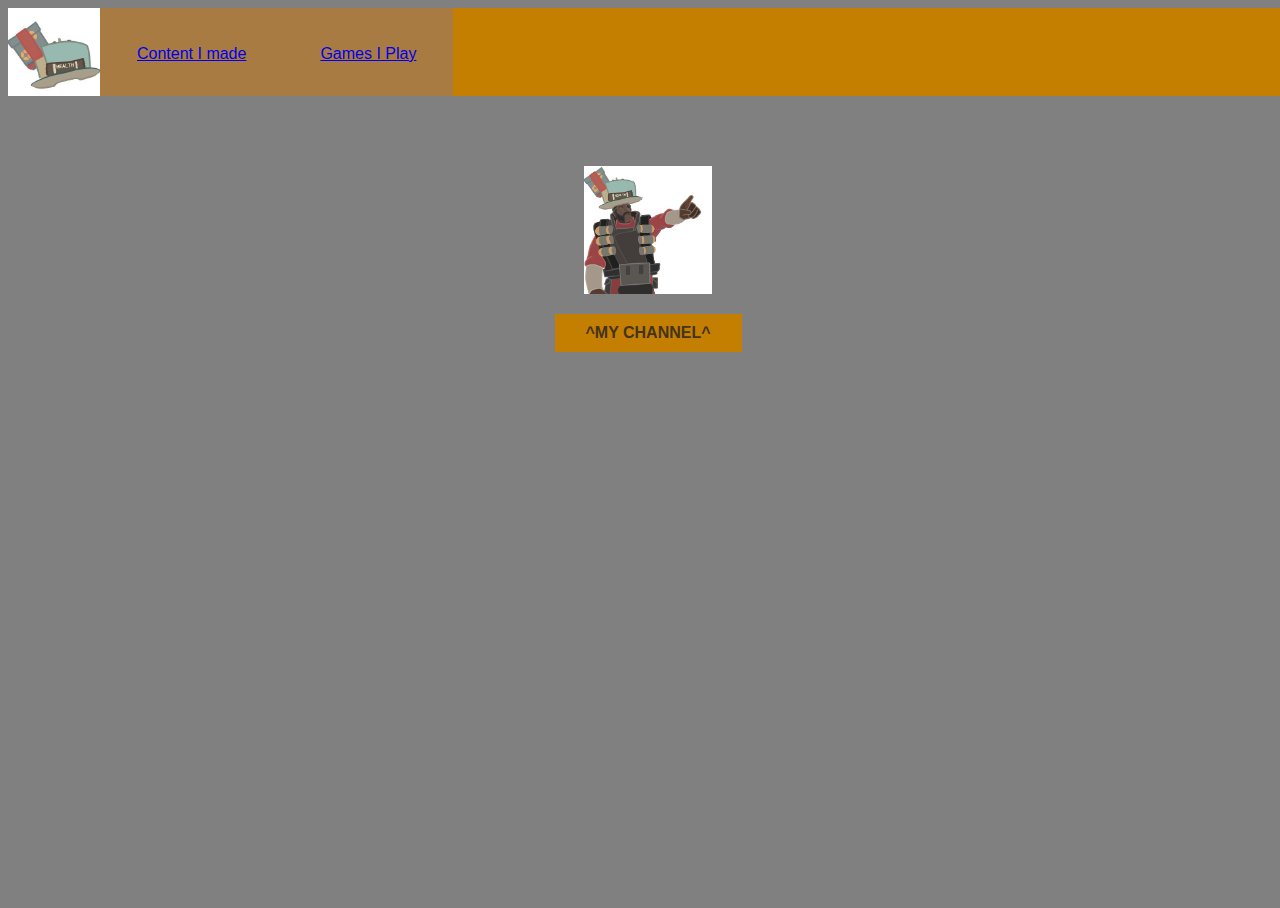
<file: index.html>
<!DOCTYPE html>
<html>

<head>
  <meta charset="utf-8">
  <meta name="viewport" content="width=device-width">
  <title>replit</title>
  <link href="style.css" rel="stylesheet" type="text/css" />
</head>

<body>
<ul>
    <div class="icon">
      <span>
      <li>
        <a href="index.html">
            <img src="images/cakehat.jpg" width="92px" height="92px">
        </a>
      </li>
      </span>
      <div class="dropdown-content">
        <p>spooky</p>
      </div>
    </div>
    <li><a href="page2.html">Content I made</a></li>
    <li><a href="games.html">Games I Play</a></li>
</ul>
  <br>
  <br>
  <br>
  <p>
  <a target="_blank" href="https://www.youtube.com/@AttackJack33">
    <img class="bodytext1" src="images/public.jpeg">
  </a>
  </p>
  <p>
    <div class="channel">
      ^MY CHANNEL^
    </div>
  </p>
</body>

</html>
</file>
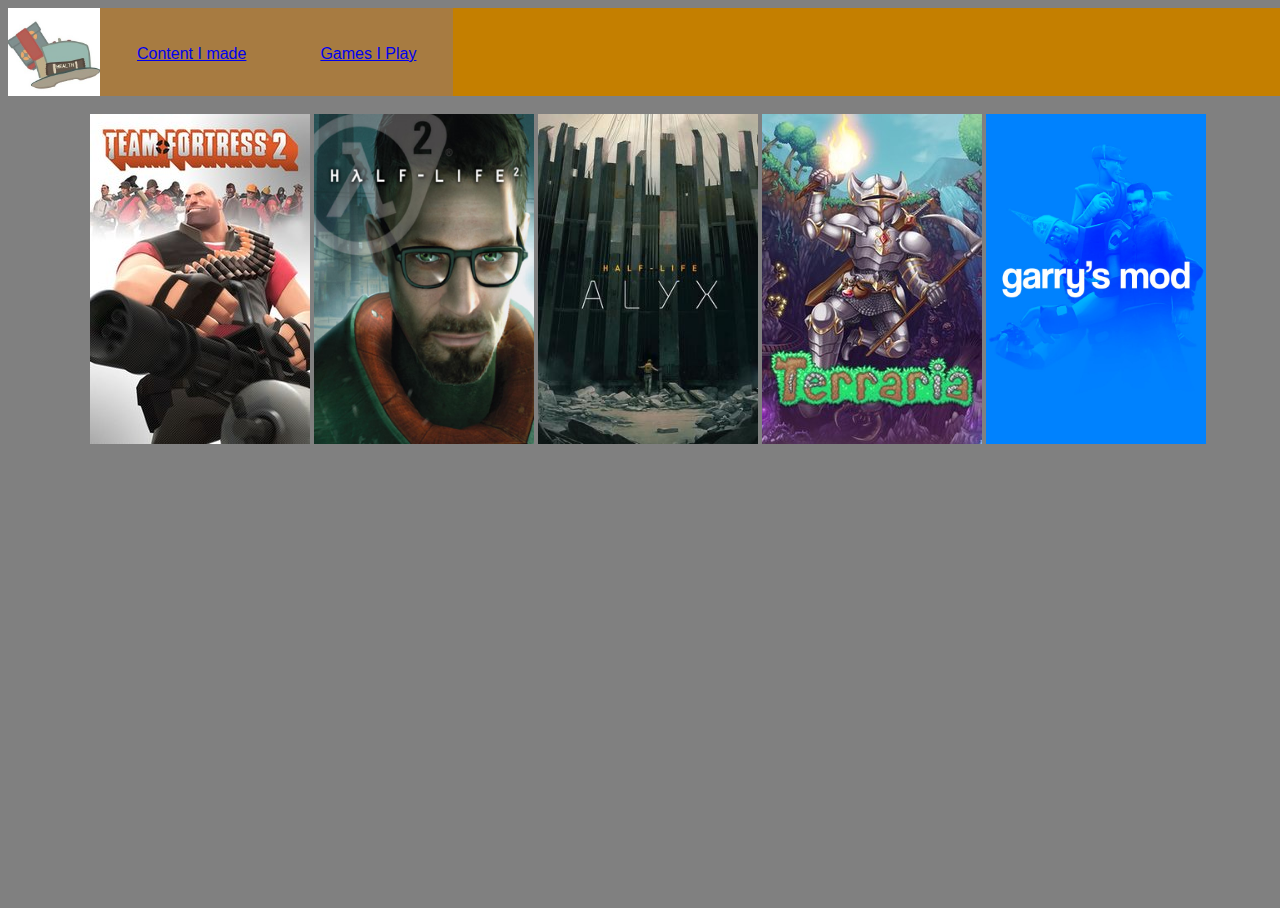
<file: games.html>
<!DOCTYPE html>
<html>

<head>
  <meta charset="utf-8">
  <meta name="viewport" content="width=device-width">
  <title>replit</title>
  <link href="style.css" rel="stylesheet" type="text/css" />
</head>

<body>
<ul>
    <div class="icon">
      <li>
        <a href="index.html">
            <img src="images/cakehat.jpg" width="92px" height="92px">
        </a>
      </li>
    </div>
    <li><a href="page2.html">Content I made</a></li>
    <li><a href="games.html">Games I Play</a></li>
</ul>
<br>
  <div class="gallery">
  <a href="https://store.steampowered.com/app/440" target="_blank"><img src="images/Tf2_standalonebox.jpg"></a>
  <a href="https://store.steampowered.com/app/220" target="_blank"><img src="images/Half-Life_2_cover.jpg" width="220px"></a>
  <a href="https://store.steampowered.com/app/546560" target="_blank"><img src="images/Half-Life_Alyx_Cover_Art.jpg"></a>
  <a href="https://store.steampowered.com/app/105600" target="_blank"><img src="images/Terraria_Steam_artwork.jpg"></a>
  <a href="https://store.steampowered.com/app/4000" target="_blank"><img src="images/library_600x900_2x.jpg"></a>
  </div>
</body>
</html>
</file>
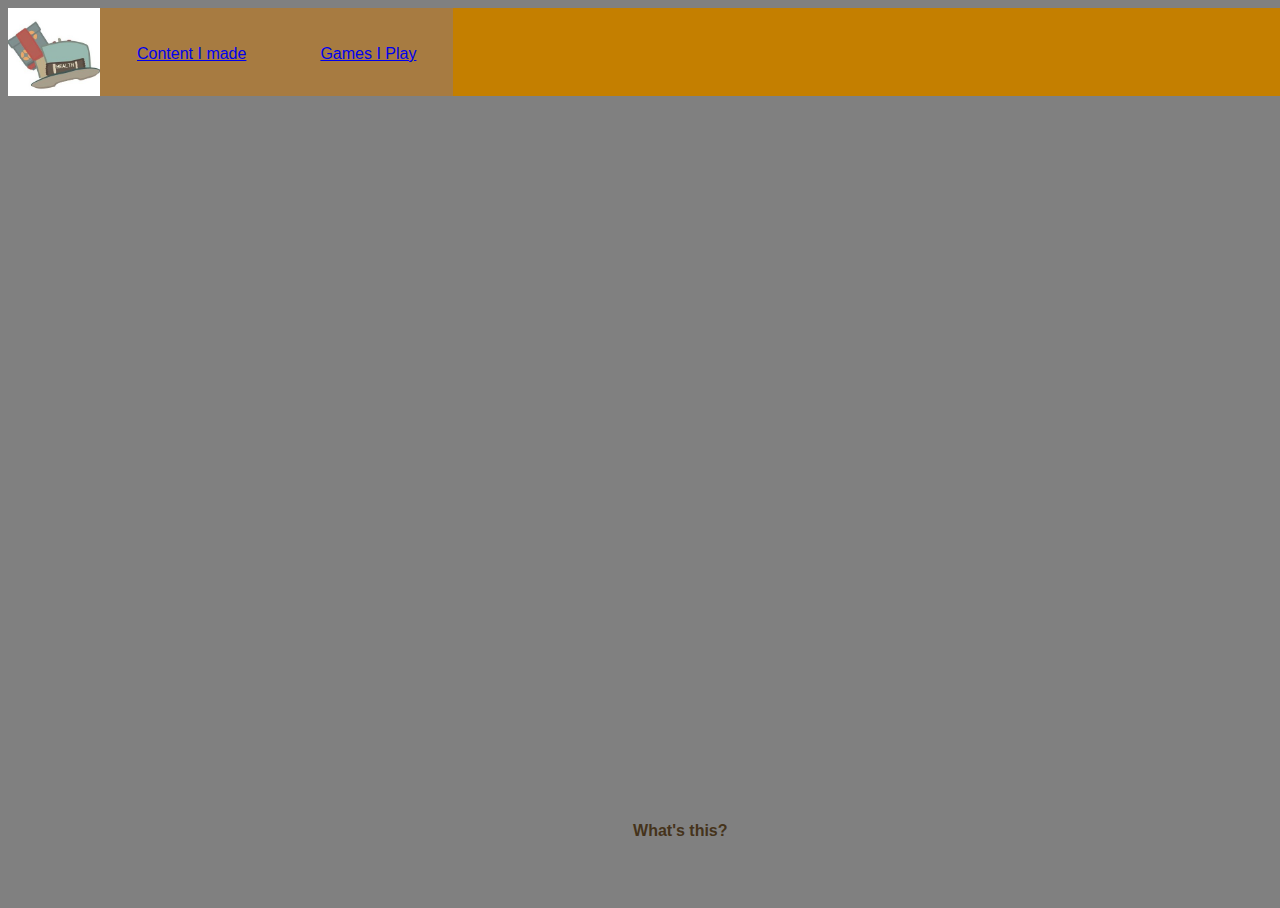
<file: page2.html>
<!DOCTYPE html>
<html>

<head>
  <meta charset="utf-8">
  <meta name="viewport" content="width=device-width">
  <title>replit</title>
  <link href="style.css" rel="stylesheet" type="text/css" />
</head>

<body>
<ul>
    <div class="icon">
      <li>
        <a href="index.html">
            <img src="images/cakehat.jpg" width="92px" height="92px">
        </a>
      </li>
    </div>
    <li><a href="page2.html">Content I made</a></li>
    <li><a href="games.html">Games I Play</a></li>
</ul>
  <iframe width="560" height="315" src="https://www.youtube.com/embed/Qvu9LNkpP6A" title="YouTube video player" frameborder="0" allow="accelerometer; autoplay; clipboard-write; encrypted-media; gyroscope; picture-in-picture" allowfullscreen></iframe> 
  <iframe width="560" height="315" src="https://www.youtube.com/embed/VqejvDlhsow" title="YouTube video player" frameborder="0" allow="accelerometer; autoplay; clipboard-write; encrypted-media; gyroscope; picture-in-picture" allowfullscreen></iframe>
  <iframe width="560" height="315" src="https://www.youtube.com/embed/6CcWr4dtCXo" title="YouTube video player" frameborder="0" allow="accelerometer; autoplay; clipboard-write; encrypted-media; gyroscope; picture-in-picture" allowfullscreen></iframe>
  <br>
  <br>
  <br>
  <br>
  <br>
  <div class="rainbow">
    <p>
      What's this?
    </p>
  </div>
</body>
</html>
</file>
<file: style.css>
html, body {
  height: 100%;
  width: 100%;
  background-color: grey;
}

ul {
  list-style-type: none;
  margin: 0%;
  padding: 0;
  height: 88px;
  overflow: hidden;
  background-color: #c47f00;
  color: white;
  font-family: Roboto;
}

li {
  float: left;
  display: inline;
}

li a{
  display: block;
  margin: 0%;
  padding: 37px;
  background-color: #a77b41;
  font-family: sans-serif;
}

li a:hover{
  background-color: #7d5c31;
}

div.icon li a {
  background-color: transparent;
  padding: 0%;
  margin: 0%;
}

.bodytext1 {
  width: 10%;
  height: 10%;
}

body {
  text-align: center;
}

div.channel {
  background-color: #c47f00;
  margin-left: auto;
  margin-right: auto;
  text-align: center;
  padding: 10px;
  width: 167px;
  font-weight: bold;
  font-family: Arial;
  color: #45331b;
}

.dropdown-content {
  display: none;
  position: absolute;
  background-color: #45331b;
  padding: 18px, 12px;
  z-index: 1;
}

.icon:hover .dropdown-content {
  display: block;
}

div.gallery a img {
  width: 220px;
  height: 330px;
}

div.rainbow p {
  background-color: transparent;
  font-weight: bold;
  font-family: Arial;
  color: #45331b;
  width: 167px;
  margin-left: 46%;
}

div.rainbow p:hover {
  animation-name: oh-god;
  height: auto;
  width: 167px;
  background-color: red;
  animation-duration: 500ms;
  animation-iteration-count: 1000;
}

@keyframes oh-god {
  0% {background-color: red;}
  20% {background-color: green }
  40% {background-color: yellow}
  60% {background-color: blue;}
  80% {background-color: purple;}
  100% {background-color: red;}
}
</file>
